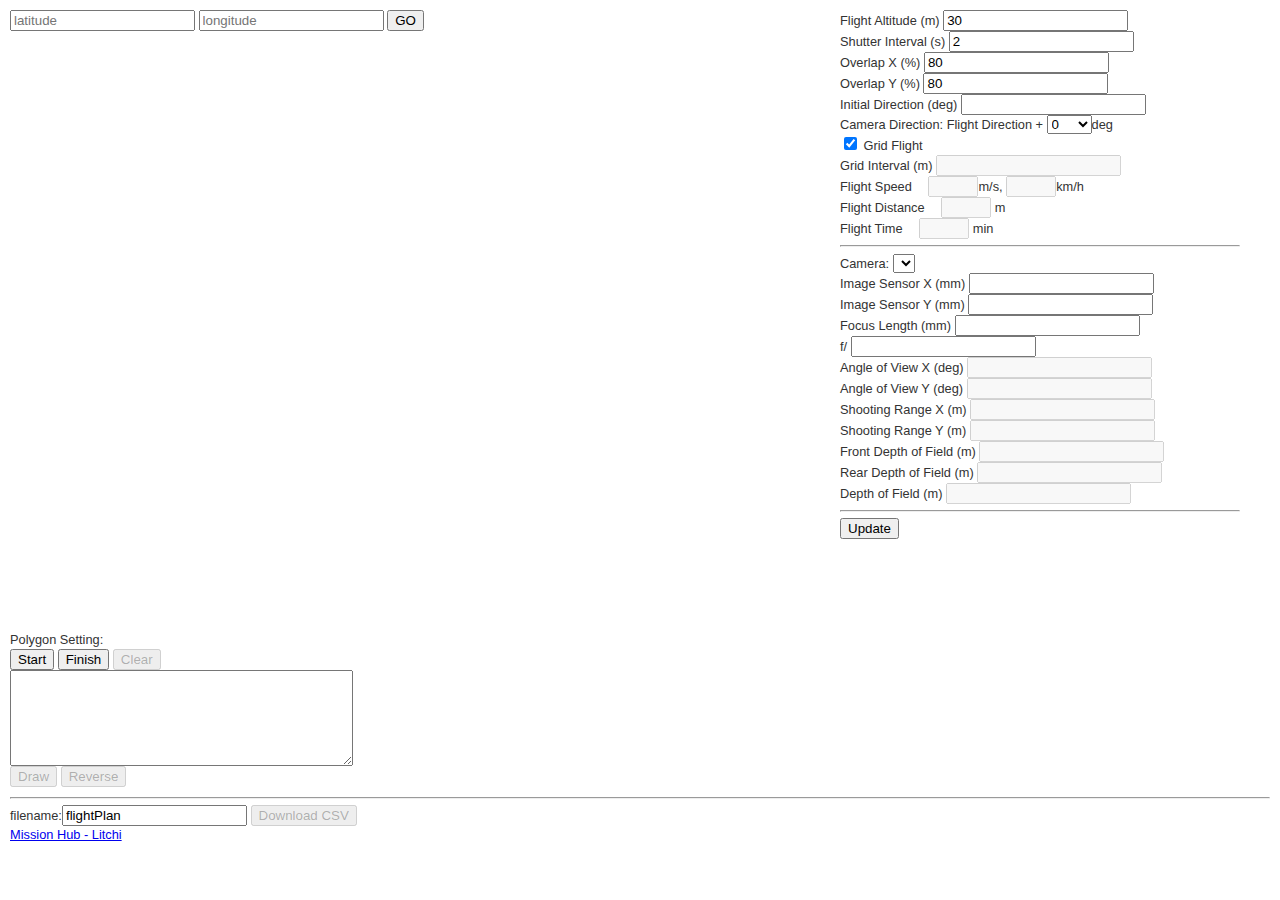
<file: MissionPlannerBeta/MissionPlanner ver. 20170910/index.html>
<html>
<head>
	<meta http-equiv="Content-Type" content="text/html; charset=UTF-8">
	<meta http-equiv="Content-Style-Type" content="text/css">
	<meta http-equiv="Content-Script-Type" content="text/javascript">
	<title>Flight Plan</title>
	<script type="text/javascript" src="http://maps.google.com/maps/api/js?libraries=geometry"></script>
	<script type="text/javascript" src="https://ajax.googleapis.com/ajax/libs/jquery/1.12.0/jquery.min.js"></script>
	<script type="text/javascript" src="flightplan.js"></script>
	<script type="text/javascript" src="cameraList.js"></script>
	<link rel="stylesheet" type="text/css" href="main.css" />
</head>

<body>

<div id="mapPane">
	<div>
		<input id="latitude" type="number" placeholder="latitude" />
		<input id="longitude" type="number"  placeholder="longitude" />
		<button id="moveButton">GO</button>
	</div>

	<div id="map" style="width : 800px; height : 600px;"></div>

	<div>
		Polygon Setting:<br />
		<button id="start">Start</button>
		<button id="finish">Finish</button>
		<button id="clear" disabled="disabled">Clear</button>
	</div>
	<div>
		<textarea id="coordinates" rows="6" cols="40"></textarea>
	</div>
	<div>
		<button id="draw" disabled="disabled">Draw</button>
		<button id="reverse" disabled="disabled">Reverse</button>
	</div>

</div>

<div id="cameraPane">
	<div>
		<label>Flight Altitude (m)</label>
		<input type="number" id="height" value="30" />
	</div>
	<div>
		<label>Shutter Interval (s)</label>
		<input type="number" id="shutterInterval" value="2" />
	</div>
	<div>
		<label>Overlap X (%)</label>
		<input type="number" id="overlapX" value="80" />
	</div>
	<div>
		<label>Overlap Y (%)</label>
		<input type="number" id="overlapY" value="80" />
	</div>
	<div>
		<label>Initial Direction (deg)</label>
		<input type="number" id="initialDirection" />
	</div>
	<div>
		<label>Camera Direction: Flight Direction + </label>
		<select id="cameraDirection">
			<option value="0">0</option>
			<option value="90">90</option>
			<option value="180">180</option>
			<option value="270">270</option>
		</select>deg
	</div>
	<div>
		<input type="checkbox" id="gridFlight" checked="checked" />
		Grid Flight
	</div>
	<div>
		<label>Grid Interval (m)</label>
		<input id="gridInterval" disabled />
	</div>
	<div>
		<label>Flight Speed　</label>
		<input id="speed" disabled style="width:50px" />m/s, 
		<input id="speed2" disabled style="width:50px" />km/h
	</div>
	<div>
		<label>Flight Distance　</label>
		<input id="distance" disabled style="width:50px" />
		<input id="distance2" disabled style="width:50px; display:none" />
		m
	</div>
	<div>
		<label>Flight Time　</label>
		<input id="flightTime" disabled style="width:50px" />
		<input id="flightTime2" disabled style="width:50px; display:none" />
		min
	</div>

	<hr />
	<div>
		<label>Camera:</label>
		<select id="cameraSelect"></select>
	</div>
	<div>
		<label>Image Sensor X (mm)</label>
		<input type="number" id="imageSensorX" />
	</div>
	<div>
		<label>Image Sensor Y (mm)</label>
		<input type="number" id="imageSensorY" />
	</div>
	<div>
		<label>Focus Length (mm)</label>
		<input type="number" id="focusLength" />
	</div>
	<div>
		<label>f/</label>
		<input id="fRatio" />
	</div>
	<div>
		<label>Angle of View X (deg)</label>
		<input id="angleX" disabled />
	</div>
	<div>
		<label>Angle of View Y (deg)</label>
		<input id="angleY" disabled />
	</div>
	<div>
		<label>Shooting Range X (m)</label>
		<input id="shootingRangeX" disabled />
	</div>
	<div>
		<label>Shooting Range Y (m)</label>
		<input id="shootingRangeY" disabled />
	</div>
	<div>
		<label>Front Depth of Field (m)</label>
		<input id="frontDOF" disabled />
	</div>
	<div>
		<label>Rear Depth of Field (m)</label>
		<input id="rearDOF" disabled />
	</div>
	<div>
		<label>Depth of Field (m)</label>
		<input id="DOF" disabled />
	</div>
	<hr />
	<!--
	<div>
		<input type="checkbox" id="stayCheck" checked="checked" />
		Stay for <input type="number" id="stay" value="5" style="width:50px" /> sec at Point 0
	</div>
	<div>
		<input type="checkbox" id="tilt1Check" checked="checked" />
		Tilt the camera at <input type="number" id="tilt1" value="-90" style="width:50px" /> deg at Point 0
	</div>
	<div>
		<input type="checkbox" id="tilt2Check" checked="checked" />
		Tilt the camera at <input type="number" id="tilt2" value="0" style="width:50px" /> deg at the Last Point
	</div>
	<hr />
	-->
	<!--
	<div id="enableSloping" style="display: none">
		<input type="checkbox" id="enableSlopingCheck" />
		Enable Sloping<br />
		Height Difference from Point 0 to Point
		<select id="pointList1" disabled="disabled" />
		<input type="number" id="point1Height" disabled="disabled" value="0" style="width:50px" />(m)
		<br />
		Height Difference from Point 0 to Point
		<select id="pointList2" disabled="disabled" />
		<input type="number" id="point2Height" disabled="disabled" value="0" style="width:50px" />(m)
		<br />
		<hr />
	</div>
	-->
	<div>
		<button id="update">Update</button>
	</div>
</div>

<div id="bottomPane">
	<hr />
	<div style="display: none">
		csv for litchi:<br />
		<textarea id="csv" rows="10" cols="50"></textarea>
	</div>
	<div>
		filename:<input id="filename" value="flightPlan" />
		<button id="download" disabled="disabled">Download CSV</button>
	</div>
	<div>
		<a href="https://flylitchi.com/hub" target="_blank">Mission Hub - Litchi</a>
	</div>
</div>

</body>
</html>
</file>
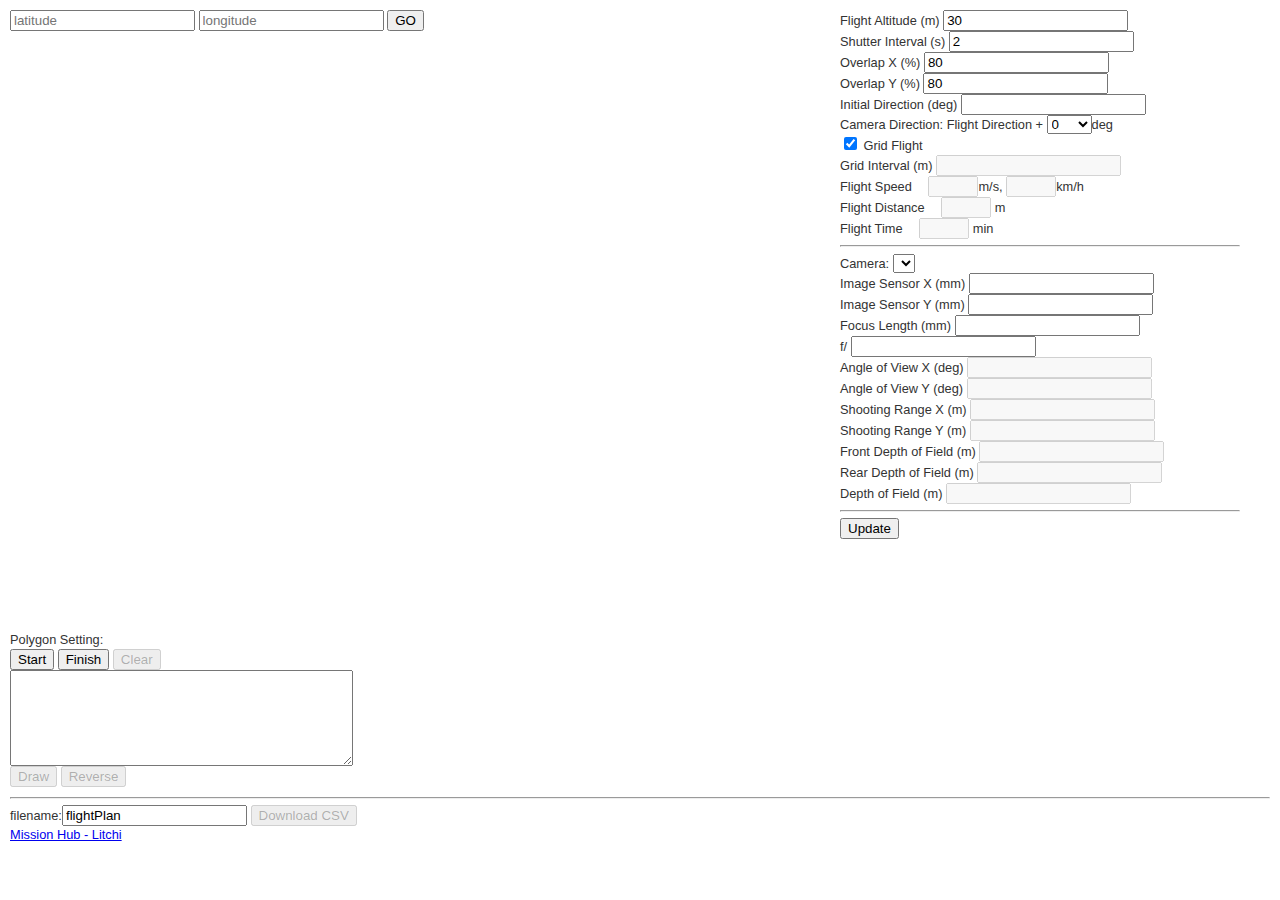
<file: MissionPlannerBeta/MissionPlanner_ver_20170910/index.html>
<html>
<head>
	<meta http-equiv="Content-Type" content="text/html; charset=UTF-8">
	<meta http-equiv="Content-Style-Type" content="text/css">
	<meta http-equiv="Content-Script-Type" content="text/javascript">
	<title>Flight Plan</title>
	<script type="text/javascript" src="http://maps.google.com/maps/api/js?libraries=geometry"></script>
	<script type="text/javascript" src="https://ajax.googleapis.com/ajax/libs/jquery/1.12.0/jquery.min.js"></script>
	<script type="text/javascript" src="flightplan.js"></script>
	<script type="text/javascript" src="cameraList.js"></script>
	<link rel="stylesheet" type="text/css" href="main.css" />
</head>

<body>

<div id="mapPane">
	<div>
		<input id="latitude" type="number" placeholder="latitude" />
		<input id="longitude" type="number"  placeholder="longitude" />
		<button id="moveButton">GO</button>
	</div>

	<div id="map" style="width : 800px; height : 600px;"></div>

	<div>
		Polygon Setting:<br />
		<button id="start">Start</button>
		<button id="finish">Finish</button>
		<button id="clear" disabled="disabled">Clear</button>
	</div>
	<div>
		<textarea id="coordinates" rows="6" cols="40"></textarea>
	</div>
	<div>
		<button id="draw" disabled="disabled">Draw</button>
		<button id="reverse" disabled="disabled">Reverse</button>
	</div>

</div>

<div id="cameraPane">
	<div>
		<label>Flight Altitude (m)</label>
		<input type="number" id="height" value="30" />
	</div>
	<div>
		<label>Shutter Interval (s)</label>
		<input type="number" id="shutterInterval" value="2" />
	</div>
	<div>
		<label>Overlap X (%)</label>
		<input type="number" id="overlapX" value="80" />
	</div>
	<div>
		<label>Overlap Y (%)</label>
		<input type="number" id="overlapY" value="80" />
	</div>
	<div>
		<label>Initial Direction (deg)</label>
		<input type="number" id="initialDirection" />
	</div>
	<div>
		<label>Camera Direction: Flight Direction + </label>
		<select id="cameraDirection">
			<option value="0">0</option>
			<option value="90">90</option>
			<option value="180">180</option>
			<option value="270">270</option>
		</select>deg
	</div>
	<div>
		<input type="checkbox" id="gridFlight" checked="checked" />
		Grid Flight
	</div>
	<div>
		<label>Grid Interval (m)</label>
		<input id="gridInterval" disabled />
	</div>
	<div>
		<label>Flight Speed　</label>
		<input id="speed" disabled style="width:50px" />m/s, 
		<input id="speed2" disabled style="width:50px" />km/h
	</div>
	<div>
		<label>Flight Distance　</label>
		<input id="distance" disabled style="width:50px" />
		<input id="distance2" disabled style="width:50px; display:none" />
		m
	</div>
	<div>
		<label>Flight Time　</label>
		<input id="flightTime" disabled style="width:50px" />
		<input id="flightTime2" disabled style="width:50px; display:none" />
		min
	</div>

	<hr />
	<div>
		<label>Camera:</label>
		<select id="cameraSelect"></select>
	</div>
	<div>
		<label>Image Sensor X (mm)</label>
		<input type="number" id="imageSensorX" />
	</div>
	<div>
		<label>Image Sensor Y (mm)</label>
		<input type="number" id="imageSensorY" />
	</div>
	<div>
		<label>Focus Length (mm)</label>
		<input type="number" id="focusLength" />
	</div>
	<div>
		<label>f/</label>
		<input id="fRatio" />
	</div>
	<div>
		<label>Angle of View X (deg)</label>
		<input id="angleX" disabled />
	</div>
	<div>
		<label>Angle of View Y (deg)</label>
		<input id="angleY" disabled />
	</div>
	<div>
		<label>Shooting Range X (m)</label>
		<input id="shootingRangeX" disabled />
	</div>
	<div>
		<label>Shooting Range Y (m)</label>
		<input id="shootingRangeY" disabled />
	</div>
	<div>
		<label>Front Depth of Field (m)</label>
		<input id="frontDOF" disabled />
	</div>
	<div>
		<label>Rear Depth of Field (m)</label>
		<input id="rearDOF" disabled />
	</div>
	<div>
		<label>Depth of Field (m)</label>
		<input id="DOF" disabled />
	</div>
	<hr />
	<!--
	<div>
		<input type="checkbox" id="stayCheck" checked="checked" />
		Stay for <input type="number" id="stay" value="5" style="width:50px" /> sec at Point 0
	</div>
	<div>
		<input type="checkbox" id="tilt1Check" checked="checked" />
		Tilt the camera at <input type="number" id="tilt1" value="-90" style="width:50px" /> deg at Point 0
	</div>
	<div>
		<input type="checkbox" id="tilt2Check" checked="checked" />
		Tilt the camera at <input type="number" id="tilt2" value="0" style="width:50px" /> deg at the Last Point
	</div>
	<hr />
	-->
	<!--
	<div id="enableSloping" style="display: none">
		<input type="checkbox" id="enableSlopingCheck" />
		Enable Sloping<br />
		Height Difference from Point 0 to Point
		<select id="pointList1" disabled="disabled" />
		<input type="number" id="point1Height" disabled="disabled" value="0" style="width:50px" />(m)
		<br />
		Height Difference from Point 0 to Point
		<select id="pointList2" disabled="disabled" />
		<input type="number" id="point2Height" disabled="disabled" value="0" style="width:50px" />(m)
		<br />
		<hr />
	</div>
	-->
	<div>
		<button id="update">Update</button>
	</div>
</div>

<div id="bottomPane">
	<hr />
	<div style="display: none">
		csv for litchi:<br />
		<textarea id="csv" rows="10" cols="50"></textarea>
	</div>
	<div>
		filename:<input id="filename" value="flightPlan" />
		<button id="download" disabled="disabled">Download CSV</button>
	</div>
	<div>
		<a href="https://flylitchi.com/hub" target="_blank">Mission Hub - Litchi</a>
	</div>
</div>

</body>
</html>
</file>
<file: MissionPlannerBeta/MissionPlanner ver. 20170910/main.css>
body {
	margin: 0;
	padding: 0;
	line-height: 1.4;
	color: #333;
	font-family: arial, sans-serif;
	font-size: 0.8em;
}

#mapPane {
	width: 800px;
	float: left;
	margin: 10px;
}

#cameraPane {
	width: 400px;
	float: left;
	margin: 10px 0 0 20px;
}

#bottomPane {
	clear: left;
	margin: 10px;
}
</file>
<file: MissionPlannerBeta/MissionPlanner_ver_20170910/main.css>
body {
	margin: 0;
	padding: 0;
	line-height: 1.4;
	color: #333;
	font-family: arial, sans-serif;
	font-size: 0.8em;
}

#mapPane {
	width: 800px;
	float: left;
	margin: 10px;
}

#cameraPane {
	width: 400px;
	float: left;
	margin: 10px 0 0 20px;
}

#bottomPane {
	clear: left;
	margin: 10px;
}
</file>
